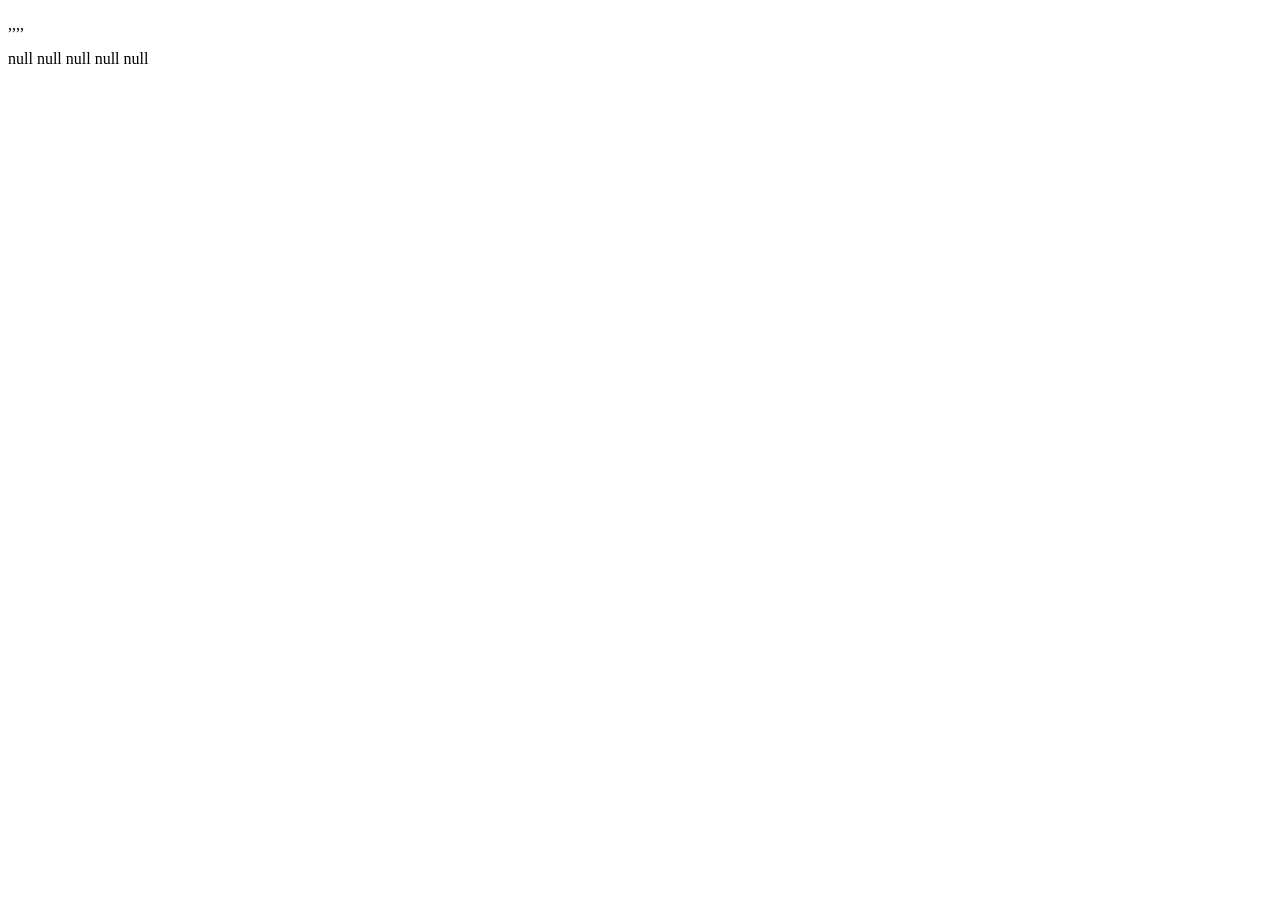
<file: tpn22026/index.html>
<!DOCTYPE html>
<html lang="en">
<head>
    <meta charset="UTF-8">
    <meta name="viewport" content="width=device-width, initial-scale=1.0">
    <title>TPN2</title>
</head>
<body>
    <p></p>
    <p class="parrafo"></p>
</body>
<script src="app.js"></script>
</html>
</file>
